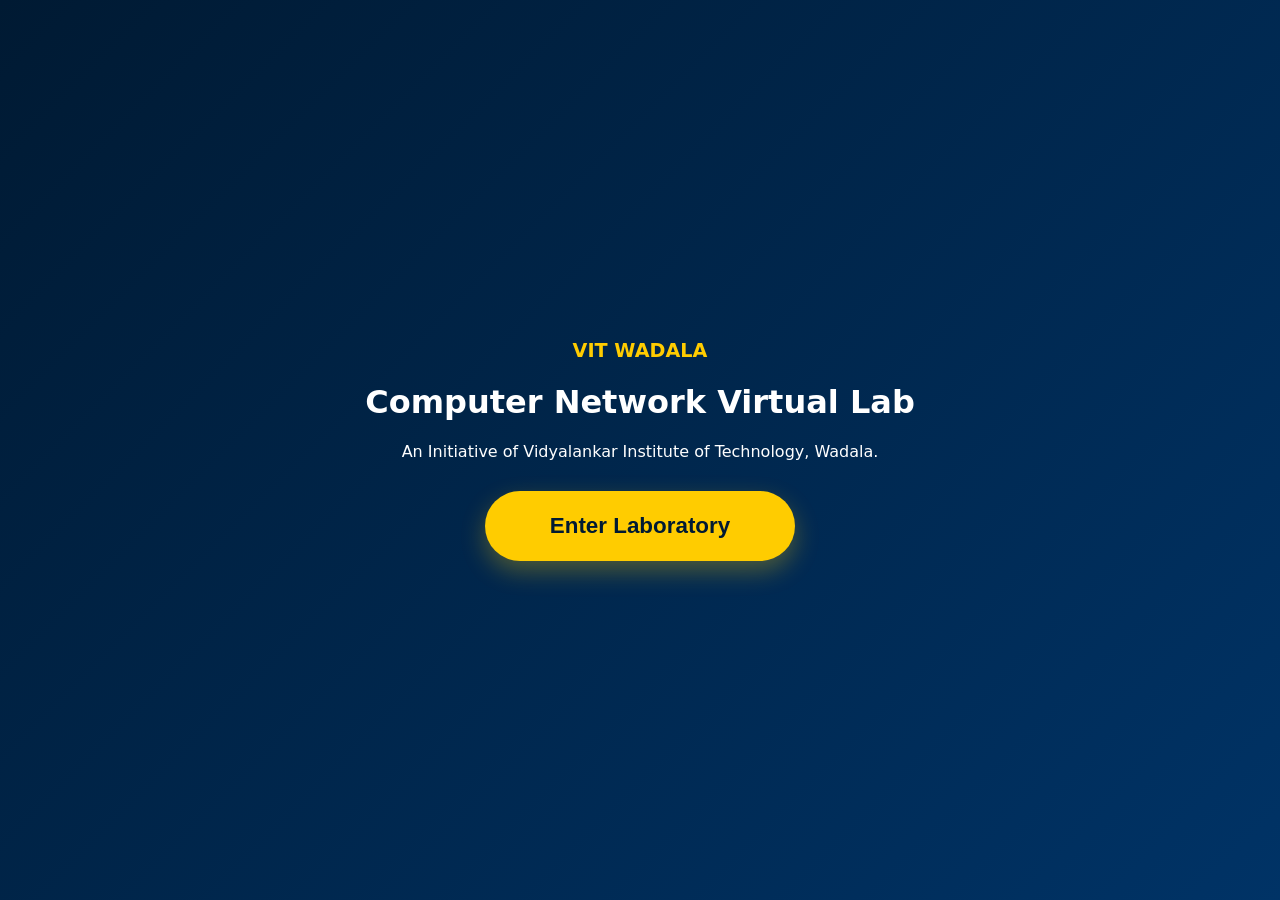
<file: index.html>
<!DOCTYPE html>
<html lang="en">
<head>
    <meta charset="UTF-8">
    <meta name="viewport" content="width=device-width, initial-scale=1.0">
    <title>Computer Network Virtual Lab | VIT</title>
    <!-- Linking to the updated style.css which contains the new animation keyframes -->
    <link rel="stylesheet" href="style.css">
</head>
<body>

    <!-- Landing Page: Initial entry point for students -->
    <div id="landing-page" class="landing-overlay">
        <div class="landing-content">
            <div class="inst-logo-placeholder" style="color: var(--accent); font-size: 1.2rem; font-weight: bold; margin-bottom: 10px;">VIT WADALA</div>
            <h1>Computer Network Virtual Lab</h1>
            <p>An Initiative of Vidyalankar Institute of Technology, Wadala.</p>
            <div style="margin-top: 30px;">
                <button class="enter-btn" onclick="enterLab()">Enter Laboratory</button>
            </div>
        </div>
    </div>

    <!-- Main Laboratory Interface -->
    <div id="main-lab" class="hidden">
        <header class="main-header">
            <div class="header-container">
                <div class="brand-section">
                    <span class="inst-name">Vidyalankar Institute of Technology</span>
                    <span class="dept-name">Department of Electronics and Computer Science.</span>
                </div>
                <div class="title-section">
                    <h1>Computer Network Virtual Lab</h1>
                    <div class="header-line"></div>
                </div>
            </div>
        </header>

        <div class="container">
            <!-- Sidebar Navigation: Controlled by loadContent() in main.js -->
            <aside class="sidebar">
                <nav>
                    <ul>
                        <li id="nav-home" class="active" onclick="loadContent('home')">
                            <span class="nav-icon">🏠</span> Home / Experiments
                        </li>
                        <li id="nav-objective" onclick="loadContent('objective')">
                            <span class="nav-icon">🎯</span> Lab Objective
                        </li>
                        <li id="nav-target" onclick="loadContent('target')">
                            <span class="nav-icon">👥</span> Target Audience
                        </li>
                        <li id="nav-feedback" onclick="loadContent('feedback')">
                            <span class="nav-icon">💬</span> Feedback
                        </li>
                    </ul>
                </nav>
            </aside>

            <!-- Main Content Display Area: Experiment content is injected here -->
            <main class="content-area" id="main-content">
                <!-- Content generated dynamically by main.js -->
            </main>
        </div>

        <!-- Professional Footer -->
        <footer class="main-footer">
            <p>&copy; 2024-2026 Computer Network Virtual Lab | Vidyalankar Institute of Technology, Wadala</p>
        </footer>
    </div>

    <!-- Script Loading Order: Logic modules must load before the main router -->
    
    <!-- Layer 1: Experiment Modules -->
    <script src="js/device-simulation.js"></script>
    <script src="js/routing-simulation.js"></script>
    <script src="js/line-encoding.js"></script>
    <script src="js/arq-simulation.js"></script>
    <script src="js/topology-simulation.js"></script>
    <script src="js/gbn-simulation.js"></script>
    <script src="js/client-server-simulation.js"></script>
    
    <!-- Experiment 6: The Multi-Protocol Heterogeneous Routing Module -->
    <script src="js/multiprotocol-simulation.js"></script>
    
    <!-- Layer 2: Main Application Logic & Routing -->
    <script src="js/main.js"></script>

</body>
</html>
</file>
<file: style.css>
:root {
    /* Core Branding */
    --primary: #003366;
    --primary-dark: #001a33;
    --accent: #ffcc00;
    --accent-hover: #ffdb4d;
    --bg-light: #f0f4f8;
    --white: #ffffff;
    --border: #ccd6e0;
    
    /* Typography & UI */
    --text-main: #1a202c;
    --text-muted: #4a5568;
    --success: #2e7d32;
    --error: #d32f2f;
    
    /* Specialized Colors for Exp 6 */
    --terminal-bg: #1a202c;
    --terminal-green: #48bb78;
    --eth-blue: #3182ce;
    --x25-red: #e53e3e;
    --tr-green: #38a169;
    
    /* Elevation */
    --shadow-md: 0 8px 25px rgba(0,0,0,0.1);
    --shadow-lg: 0 15px 40px rgba(0,0,0,0.18);
}

/* --- Global Reset & Base --- */
* { box-sizing: border-box; }

body {
    margin: 0;
    font-family: 'Segoe UI', system-ui, -apple-system, sans-serif;
    background-color: var(--bg-light);
    color: var(--text-main);
    height: 100vh;
    display: flex;
    flex-direction: column;
    overflow: hidden;
}

.hidden { display: none !important; }

#main-lab {
    display: flex;
    flex-direction: column;
    height: 100vh;
    width: 100%;
}

/* --- Packet & Connection Animations --- */
@keyframes packetFlow {
    0% { transform: scale(1); filter: drop-shadow(0 0 2px var(--accent)); }
    50% { transform: scale(1.2); filter: drop-shadow(0 0 10px var(--accent)); }
    100% { transform: scale(1); filter: drop-shadow(0 0 2px var(--accent)); }
}

@keyframes fadeIn {
    from { opacity: 0; transform: translateY(10px); }
    to { opacity: 1; transform: translateY(0); }
}

.packet-pulse {
    animation: packetFlow 1s infinite ease-in-out;
}

/* --- Improved Main Header --- */
.main-header {
    background: linear-gradient(to right, var(--primary-dark), var(--primary));
    color: white;
    padding: 1.2rem 0;
    text-align: center;
    box-shadow: 0 4px 20px rgba(0,0,0,0.3);
    z-index: 100;
    flex-shrink: 0;
    border-bottom: 4px solid var(--accent);
}

.header-container {
    max-width: 1600px;
    margin: 0 auto;
    padding: 0 40px;
    display: flex;
    flex-direction: column;
    align-items: center;
    gap: 8px;
}

.brand-section { display: flex; flex-direction: column; gap: 2px; }

.inst-name {
    font-size: 0.85rem;
    font-weight: 700;
    letter-spacing: 2px;
    text-transform: uppercase;
    color: var(--accent);
}

.dept-name {
    font-size: 0.75rem;
    font-weight: 400;
    opacity: 0.8;
    letter-spacing: 1px;
}

.title-section h1 {
    margin: 5px 0;
    font-size: 2.2rem;
    font-weight: 800;
    letter-spacing: -1px;
    text-shadow: 2px 2px 4px rgba(0,0,0,0.3);
}

.header-line {
    width: 80px;
    height: 4px;
    background-color: var(--accent);
    margin: 0 auto;
    border-radius: 2px;
}

/* --- Layout Container --- */
.container { 
    display: flex; 
    flex: 1; 
    overflow: hidden; 
}

/* --- Sidebar --- */
.sidebar {
    width: 280px;
    flex-shrink: 0;
    background-color: var(--white);
    border-right: 1px solid var(--border);
    overflow-y: auto;
    z-index: 50;
}

.sidebar ul { list-style: none; padding: 10px 0; margin: 0; }

.sidebar li {
    padding: 20px 30px;
    cursor: pointer;
    border-bottom: 1px solid #edf2f7;
    transition: all 0.2s ease;
    font-weight: 600;
    font-size: 1rem;
    color: var(--text-muted);
}

.sidebar li:hover {
    background-color: #f7fafc;
    color: var(--primary);
    padding-left: 38px;
}

.sidebar li.active {
    background-color: #f0f7ff;
    color: var(--primary);
    border-left: 6px solid var(--primary);
}

/* --- Content Area --- */
.content-area {
    flex: 1;
    padding: 40px;
    overflow-y: auto;
    background-color: var(--bg-light);
    scroll-behavior: smooth;
}

/* --- Experiment Grid --- */
.exp-scroll-view {
    display: grid;
    grid-template-columns: repeat(auto-fill, minmax(380px, 1fr));
    gap: 30px;
    max-width: 1600px;
    margin: 0 auto;
    padding-bottom: 40px;
}

.exp-card {
    background: var(--white);
    padding: 40px;
    border-radius: 20px;
    border-top: 10px solid var(--primary);
    box-shadow: var(--shadow-md);
    transition: all 0.3s cubic-bezier(0.25, 0.46, 0.45, 0.94);
    display: flex;
    flex-direction: column;
    min-height: 420px;
}

.exp-card:hover {
    transform: translateY(-10px);
    box-shadow: var(--shadow-lg);
}

.exp-card h3 { 
    margin-top: 0; 
    color: var(--primary); 
    font-size: 1.5rem;
    line-height: 1.3;
    margin-bottom: 20px;
    font-weight: 800;
}

.exp-card p { 
    color: var(--text-muted); 
    line-height: 1.7; 
    font-size: 1.1rem;
    margin-bottom: 30px;
    flex-grow: 1;
}

.start-btn {
    background: var(--primary);
    color: white;
    border: none;
    padding: 16px 32px;
    border-radius: 10px;
    cursor: pointer;
    font-weight: 700;
    font-size: 1rem;
    transition: 0.2s;
    box-shadow: 0 4px 12px rgba(0,51,102,0.15);
}

.start-btn:hover { 
    background: var(--primary-dark);
    transform: translateY(-2px);
    box-shadow: 0 6px 18px rgba(0,51,102,0.25);
}

/* --- Experiment Interface Tabs --- */
.exp-header {
    margin-bottom: 30px;
    animation: fadeIn 0.5s ease-out;
}

.tab-bar {
    display: flex;
    gap: 8px;
    border-bottom: 4px solid var(--primary);
    margin-top: 20px;
}

.tab-btn {
    padding: 14px 35px;
    cursor: pointer;
    background: #e2e8f0;
    border: none;
    border-radius: 12px 12px 0 0;
    font-weight: 700;
    font-size: 1rem;
    color: var(--text-muted);
    transition: 0.2s;
}

.tab-btn:hover { background: #cbd5e0; }
.tab-btn.active { background: var(--primary); color: var(--white); }

/* --- Simulation Specific Elements --- */
.simulator-wrapper {
    background: #fff;
    padding: 30px;
    border-radius: 16px;
    box-shadow: var(--shadow-md);
    border: 1px solid var(--border);
    animation: fadeIn 0.6s ease;
}

#wireshark-view {
    font-family: 'Consolas', 'Courier New', monospace;
    background: var(--terminal-bg);
    color: var(--terminal-green);
    padding: 20px;
    border-radius: 12px;
    box-shadow: inset 0 0 10px rgba(0,0,0,0.5);
    overflow-y: auto;
}

/* --- Footer --- */
.main-footer {
    background-color: var(--primary-dark);
    color: var(--white);
    text-align: center;
    padding: 15px;
    font-size: 0.9rem;
    border-top: 2px solid var(--accent);
    flex-shrink: 0;
}

/* --- Landing Page --- */
.landing-overlay {
    position: fixed;
    top: 0; left: 0; width: 100%; height: 100%;
    background: linear-gradient(135deg, var(--primary-dark) 0%, var(--primary) 100%);
    color: white;
    display: flex; justify-content: center; align-items: center;
    z-index: 1000; text-align: center;
}

.enter-btn {
    padding: 22px 65px; 
    font-size: 1.4rem; 
    background: var(--accent); 
    color: var(--primary-dark);
    border: none; 
    cursor: pointer; 
    font-weight: 800; 
    border-radius: 50px; 
    transition: 0.3s;
    box-shadow: 0 10px 25px rgba(255, 204, 0, 0.3);
}

.enter-btn:hover { 
    background: var(--white); 
    transform: translateY(-5px); 
    box-shadow: 0 15px 35px rgba(255, 255, 255, 0.4);
}

/* --- Scrollbars --- */
.content-area::-webkit-scrollbar { width: 10px; }
.content-area::-webkit-scrollbar-thumb { background: #cbd5e0; border-radius: 10px; }
.content-area::-webkit-scrollbar-track { background: var(--bg-light); }

/* --- Typography Helpers --- */
h2 {
    font-size: 2.4rem;
    color: var(--primary);
    margin-top: 0;
    margin-bottom: 30px;
    font-weight: 800;
    border-bottom: 5px solid var(--accent);
    padding-bottom: 10px;
}

.theory-content {
    line-height: 1.8;
    font-size: 1.15rem;
    color: var(--text-main);
}
</file>
